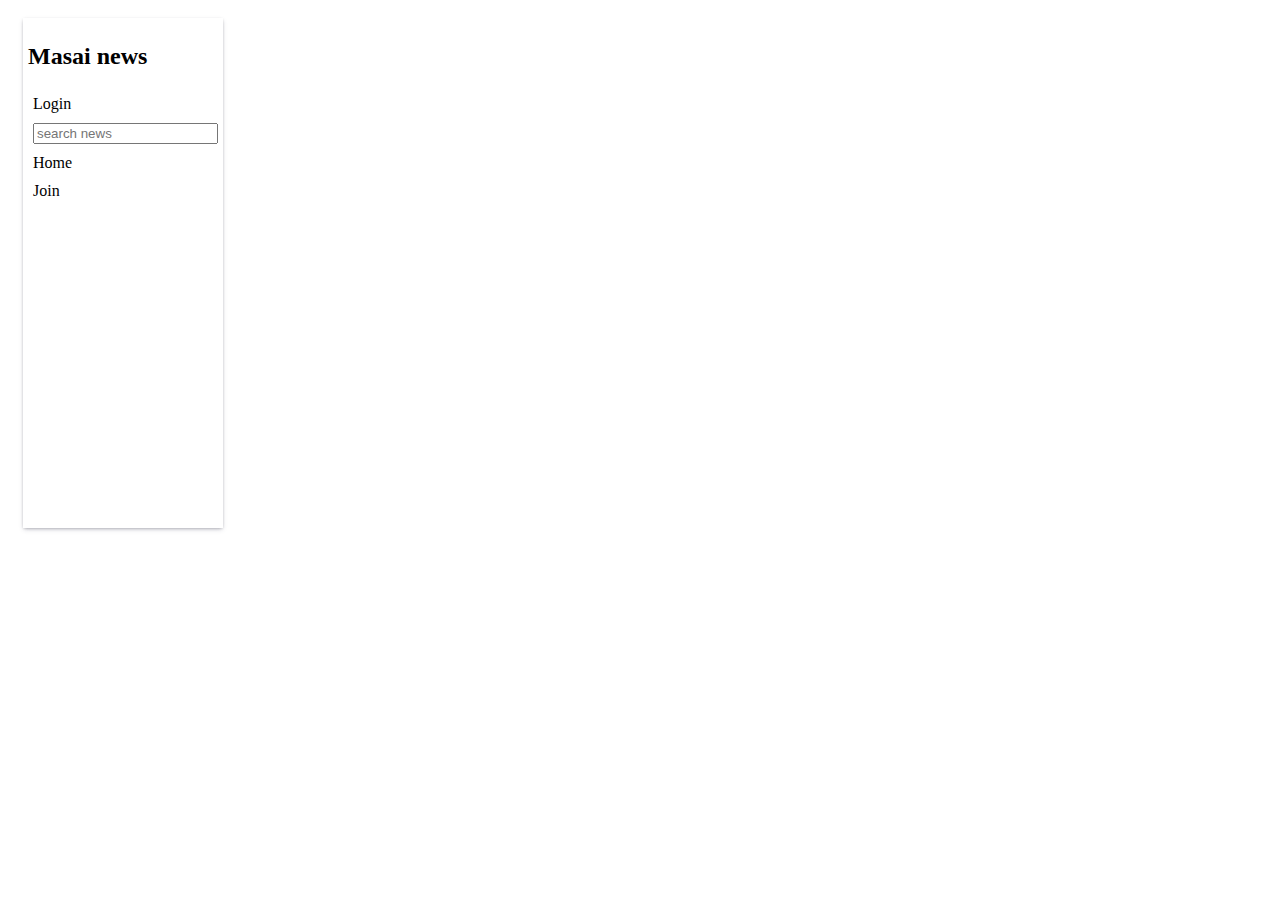
<file: U3C4 - Template/Template-U3C4/index.html>
<!DOCTYPE html>
<html lang="en">
  <head>
    <meta charset="UTF-8" />
    <meta http-equiv="X-UA-Compatible" content="IE=edge" />
    <meta name="viewport" content="width=device-width, initial-scale=1.0" />
    <title>Home</title>
    <link rel="stylesheet" href="styles/main.css"/>
  </head>

  <body>
    <div id="container">
      <div id="sidebar">
        <!--DO NOT CHANGE THIS ID's-->
        <!--Append the horizontal navbar(sidebar) here only-->
      </div>

      <div id="main">
        <!--DO NOT CHANGE THIS ID's-->
        <!--Append top headlines from india here only-->
      </div>
    </div>
  </body>
</html>

<script type="module">

import sidebar from "./components/sidebar.js";

import { apiCall, appendArticles } from "./scripts/main.js";

let side_bar = document.getElementById("sidebar");
side_bar.innerHTML=sidebar();

let parent = document.getElementById("main");

let res = await apiCall("https://shrouded-earth-23381.herokuapp.com/api/headlines/india");

console.log(res);
appendArticles(res,parent);

let input = document.querySelector("#searchbar");

input.addEventListener("keypress",(e) => {

  if(e.key=="Enter") {


    let inputValue = document.getElementById("searchbar").value;

    localStorage.setItem("search_term",inputValue);

    window.location.href="search.html";
  }

})


</script>
</file>
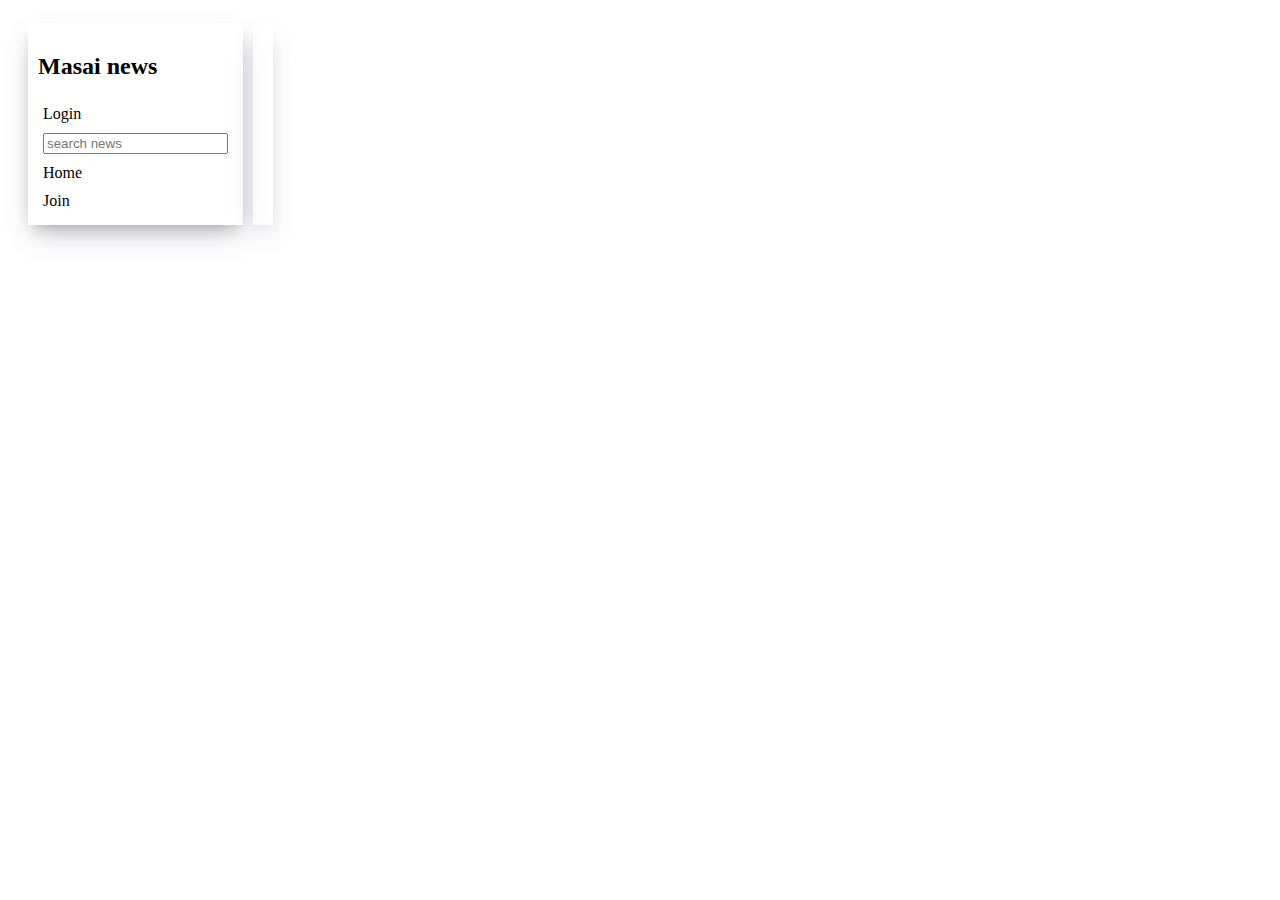
<file: U3C4 - Template/Template-U3C4/news.html>
<!DOCTYPE html>
<html lang="en">
  <head>
    <meta charset="UTF-8" />
    <meta http-equiv="X-UA-Compatible" content="IE=edge" />
    <meta name="viewport" content="width=device-width, initial-scale=1.0" />
    <title>Document</title>
    <link rel="stylesheet" href="styles/news.css"/>
  </head>

  <body>
    <!--DO NOT CHANGE THIS ID's-->

    <div id="container">
      <div id="sidebar">
        <!--add your sidebar component here-->
      </div>

      <div id="main">
        <!--DO NOT CHANGE THIS ID's-->
        <!--Show the clicked article in detailed format here ONLY-->
      </div>
    </div>
  </body>
</html>

<script type="module">
 
 import sidebar from "./components/sidebar.js";

 let side_bar = document.getElementById('sidebar');
 side_bar.innerHTML=sidebar();

 let article = JSON.parse(localStorage.getItem("article"));

 let appendNews = (article) =>  {

      let div = document.createElement("div");

      let image = document.createElement("img");
      image.src=article.urlToImage;
     
      let Title = document.createElement("p");
      Title.textContent=article.title

      let Content = document.createElement("p");
      Content.textContent=article.content

      let Description = document.createElement("p");
      Description.textContent=article.description;

      div.append(Title,image,Description,Content);
      document.querySelector("#main").append(div);

 }

 appendNews(article);


</script>
</file>
<file: U3C4 - Template/Template-U3C4/styles/main.css>
#container{
    display: flex;
    width:100%;
}
#container ,#sidebar,#main{
    margin:5px;
    padding:5px;
}
#sidebar{
    height:500px;
    width:15%;
    box-shadow: rgba(50, 50, 93, 0.25) 0px 2px 5px -1px, rgba(0, 0, 0, 0.3) 0px 1px 3px -1px;
}
#main{
    width:75%;
    display: grid;
    grid-template-columns: repeat(3,1fr);
    grid-gap:15px;
    justify-content: center;
}
#main div{
    /* border:1px solid teal; */
    box-shadow: rgba(50, 50, 93, 0.25) 0px 2px 5px -1px, rgba(0, 0, 0, 0.3) 0px 1px 3px -1px;
}
#sidebar div{
    padding:5px;
}
input{
    outline:none;
}
#sidebar a{
    color:black;
    text-decoration: none;
}
</file>
<file: U3C4 - Template/Template-U3C4/styles/news.css>
#container{
    display: flex;
    width:100%;
}
#container ,#sidebar,#main{
    margin:5px;
    padding:10px;
}
#sidebar,#main{
    box-shadow: rgba(50, 50, 93, 0.25) 0px 13px 27px -5px, rgba(0, 0, 0, 0.3) 0px 8px 16px -8px;
}
#sidebar div{
    padding:5px;
}
input{
    outline: none;
}
#sidebar a{
    color:black;
    text-decoration: none;

}
</file>
